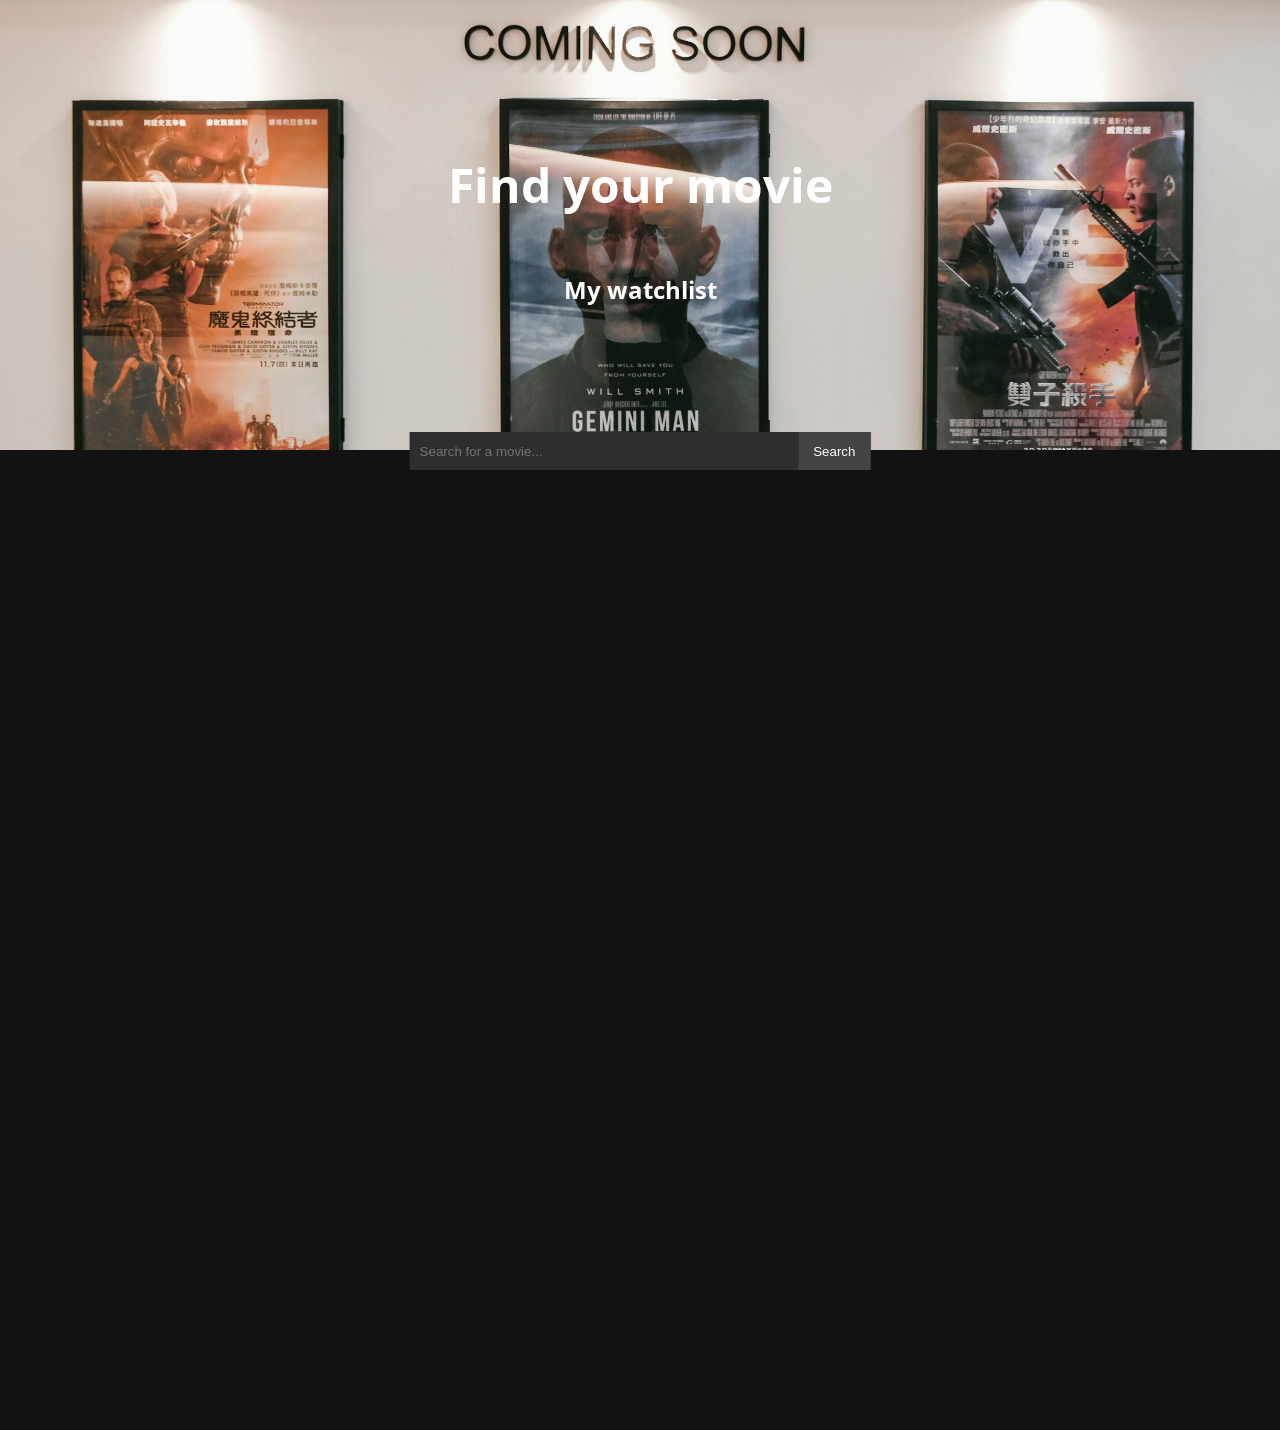
<file: index.html>
<!DOCTYPE html>
<html lang="en">
<head>
    <meta charset="UTF-8">
    <meta name="viewport" content="width=device-width, initial-scale=1.0">
    <link rel="stylesheet" href="style.css">
    <link rel="preconnect" href="https://fonts.googleapis.com">
    <link rel="preconnect" href="https://fonts.gstatic.com" crossorigin>
    <link href="https://fonts.googleapis.com/css2?family=Open+Sans:ital,wght@0,300..800;1,300..800&family=Roboto:ital,wght@0,100..900;1,100..900&display=swap" rel="stylesheet">
    <title>MyMovieList</title>
</head>
<body>
    <header class="header">
        <h1>Find your movie</h1>
        <h3><a href="watchlist.html">My watchlist</a></h3>
    </header>
    <div class="searchbar">
    <input type="text" id="searchInput" placeholder="Search for a movie..." />
    <button id="searchBtn">Search</button>
    </div>
<main class="main" id="main">
<div id="results">


</div>


</main>

    <script src="index.js"></script>
</body>
</html>
</file>
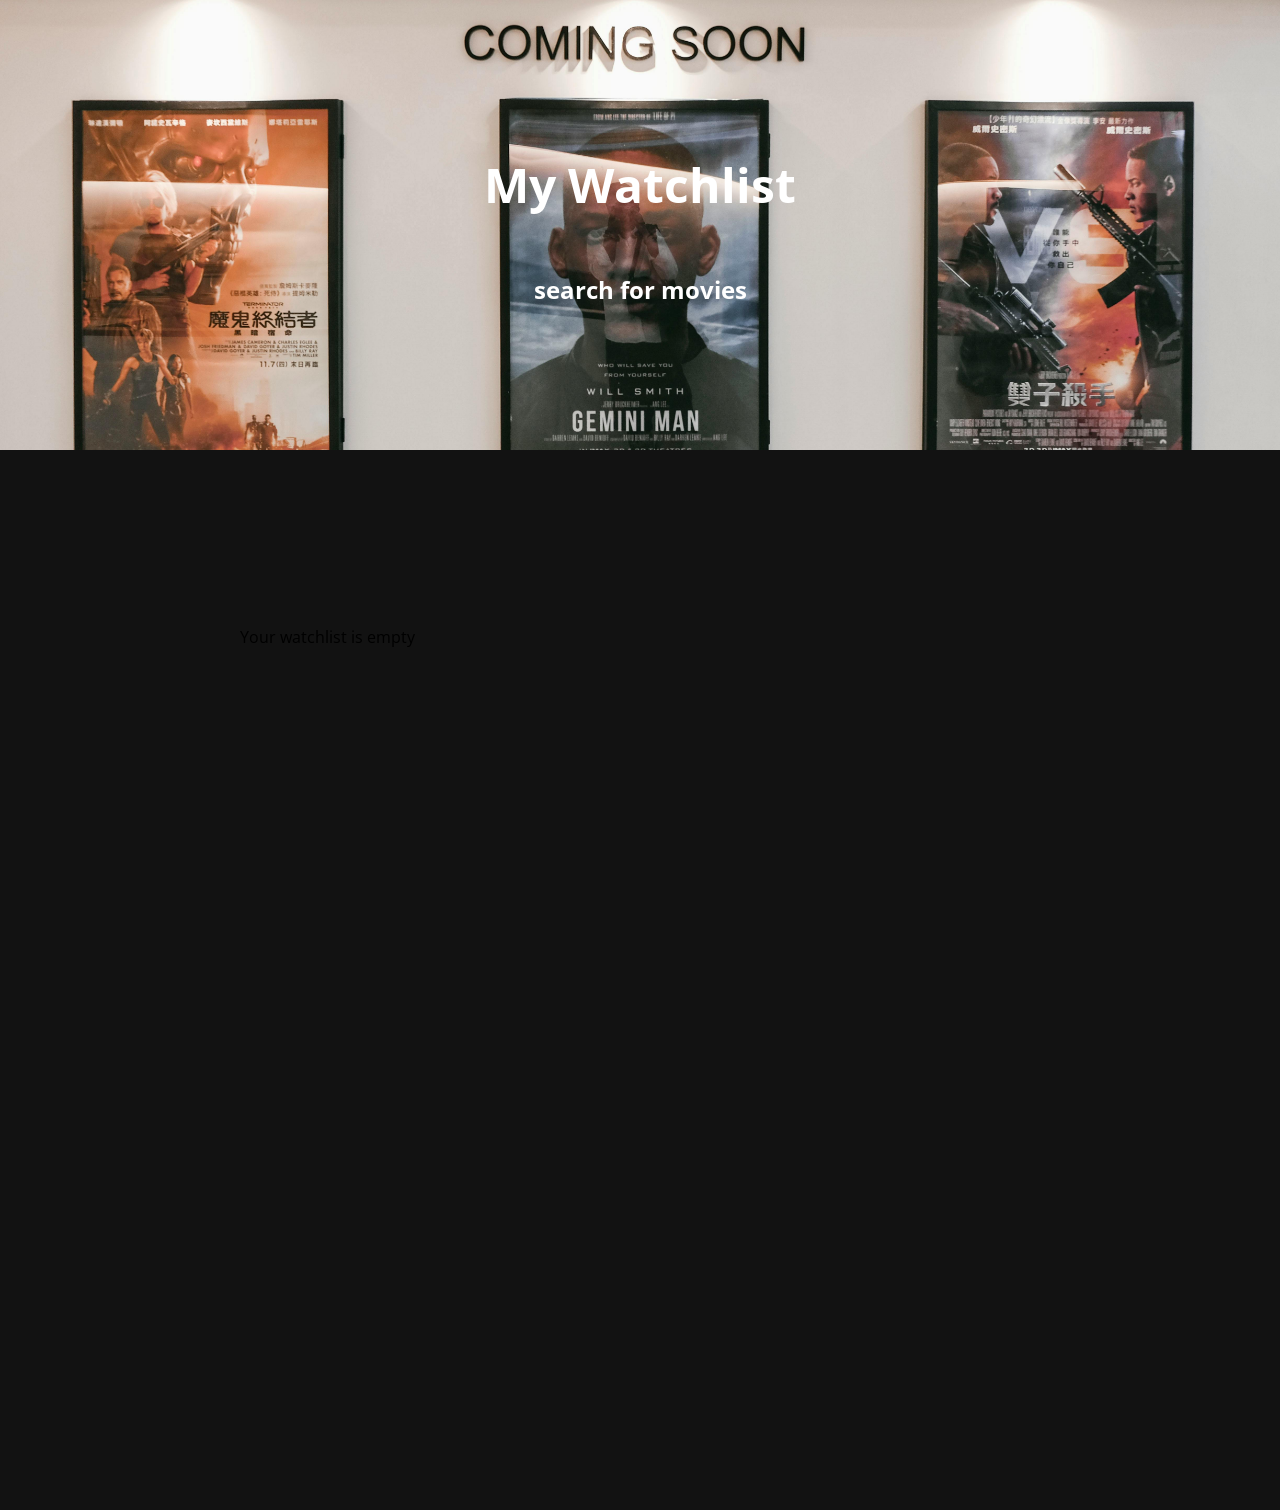
<file: watchlist.html>
<!DOCTYPE html>
<html lang="en">
<head>
    <meta charset="UTF-8">
    <meta name="viewport" content="width=device-width, initial-scale=1.0">
    <title>MyWatchlist</title>
    <link rel="stylesheet" href="style.css">
    <link rel="preconnect" href="https://fonts.googleapis.com">
    <link rel="preconnect" href="https://fonts.gstatic.com" crossorigin>
    <link href="https://fonts.googleapis.com/css2?family=Open+Sans:ital,wght@0,300..800;1,300..800&family=Roboto:ital,wght@0,100..900;1,100..900&display=swap" rel="stylesheet">
</head>
<body>
    <header class="header">
    <h1>My Watchlist</h1>
    <h3><a href="index.html">search for movies</a></h3>
    </header>
<main id="watchlist" class="main">

</main>
    <script src="index.js"></script>
</body>
</html>
</file>
<file: style.css>
body{
    margin: 0;
    font-family: "Open Sans", sans-serif;
    font-size: 16px;
    width: 100%;
    background-color: #121212;
}
/* HEADER */
.header{
    display: flex;
    justify-content: center;
    flex-direction: column;
    align-items: center;
    width: 100%;
    height: 50vh;
    background: url(images/movieposters.jpg);
    background-size: cover;
    background-repeat: no-repeat;
    background-position: center;
    text-align: center;
    color: white;
}

h1 {
    font-size: 3rem;
}

h3 {
    font-size: 1.5rem;
}

.header a {
    color: white;
    text-decoration: none;
}

.header a:hover {
    text-decoration: underline;
}

/* SEARCHBAR */
.searchbar {
    display: flex;
    flex-direction: row;
    align-items: center;
    padding: 0;
    position: absolute;
    width: 90%;        /* responsive width */
    max-width: 28.8rem; /* keeps your desktop size */
    height: 2.4rem;
    left: 50%;                 /* move to middle */
    transform: translateX(-50%); /* pull back half its width */
    top: 48vh;
    background-color:#2E2E2F ;
    box-shadow: 0px 1px 2px rgba(0, 0, 0, 0.05);
    
}

.searchbar input {
    flex: 1;              
    height: 100%;         
    border: none;
    outline: none;
    background: transparent;
    color: white;
    padding: 0 10px;
}

.searchbar button {
    height: 100%;
    border: none;
    background: #444;
    color: white;
    padding: 0 15px;
    cursor: pointer;
}
/* MAIN CONTENT */

#results,
#watchlist {
    display: flex;
    flex-direction: column;
    width: 90%;
    max-width: 800px;
    gap: 20px;
    margin: 80px auto 0 auto;
    }

.main {
background-color: #121212;
min-height: 100vh;
padding-top: 80px;
}    




/* MOVIE CARDS */

.movie:hover {
    background: #1a1a1a;
    transition: 0.2s;
}

.movie{
    display: flex;
    gap: 20px;
    background: #111;
    color: white;
    padding: 15px;
    border-bottom: 1px solid #333;
    align-items: flex-start;
}

.poster {
    width: 200px;
    height: auto;
}

.movie-info {
    flex: 1;
}

.movie-info h2 {
    margin: 0;
    font-size: 1.2rem;
}

.meta {
    color: #aaa;
    font-size: 0.9rem;
    margin: 5px 0;
}

.description {
    font-size: 0.9rem;
    color: #ccc;
}

.watchlist {
    margin-top: 10px;
    background: none;
    border: 1px solid #555;
    color: white;
    padding: 5px 10px;
    cursor: pointer;
}
</file>
